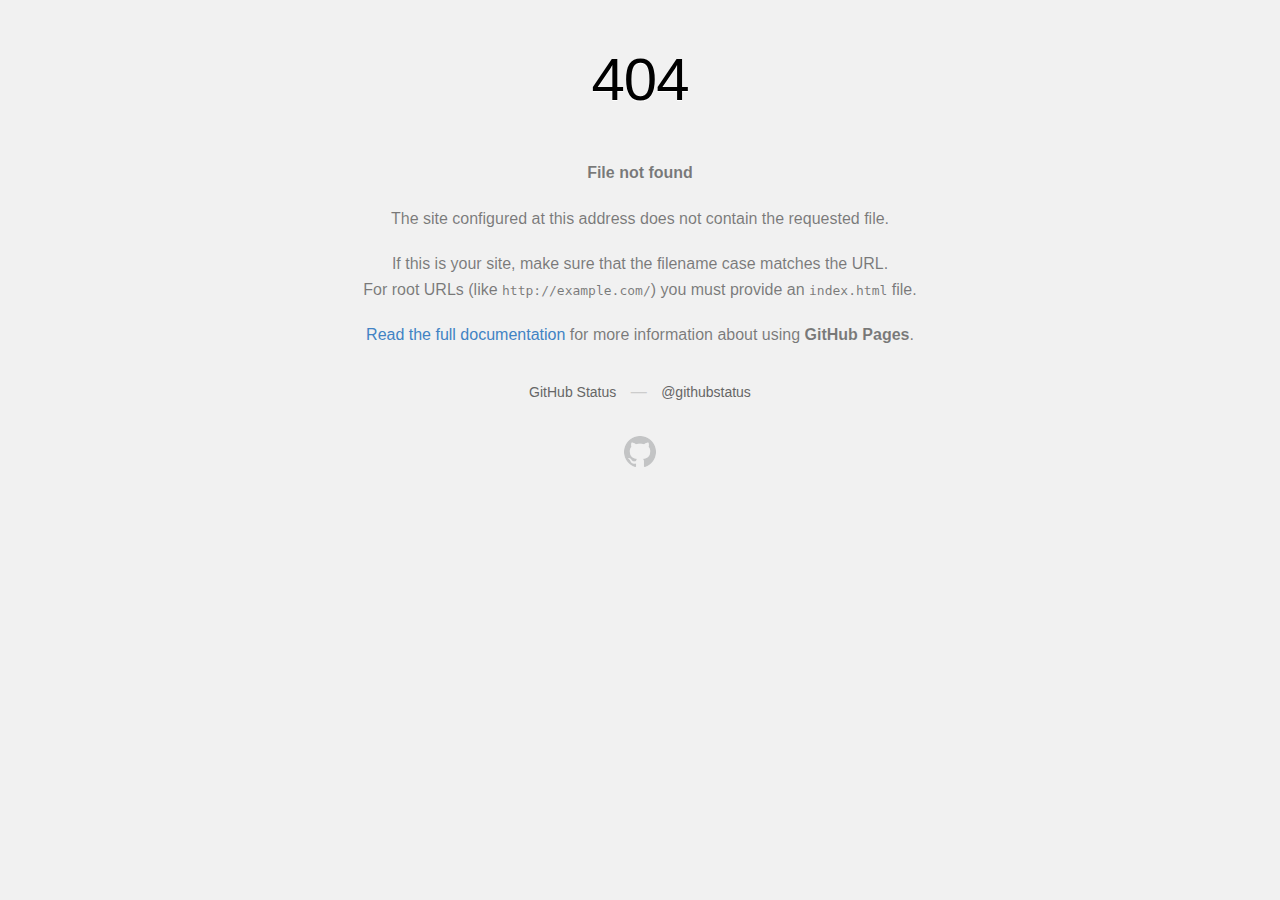
<file: assets/assets/img/downloads-bg2.html>
<!DOCTYPE html>
<html>
  <head>
    <meta http-equiv="Content-type" content="text/html; charset=utf-8">
    <meta http-equiv="Content-Security-Policy" content="default-src 'none'; style-src 'unsafe-inline'; img-src data:; connect-src 'self'">
    <title>Page not found &middot; GitHub Pages</title>
    <style type="text/css" media="screen">
      body {
        background-color: #f1f1f1;
        margin: 0;
        font-family: "Helvetica Neue", Helvetica, Arial, sans-serif;
      }

      .container { margin: 50px auto 40px auto; width: 600px; text-align: center; }

      a { color: #4183c4; text-decoration: none; }
      a:hover { text-decoration: underline; }

      h1 { width: 800px; position:relative; left: -100px; letter-spacing: -1px; line-height: 60px; font-size: 60px; font-weight: 100; margin: 0px 0 50px 0; text-shadow: 0 1px 0 #fff; }
      p { color: rgba(0, 0, 0, 0.5); margin: 20px 0; line-height: 1.6; }

      ul { list-style: none; margin: 25px 0; padding: 0; }
      li { display: table-cell; font-weight: bold; width: 1%; }

      .logo { display: inline-block; margin-top: 35px; }
      .logo-img-2x { display: none; }
      @media
      only screen and (-webkit-min-device-pixel-ratio: 2),
      only screen and (   min--moz-device-pixel-ratio: 2),
      only screen and (     -o-min-device-pixel-ratio: 2/1),
      only screen and (        min-device-pixel-ratio: 2),
      only screen and (                min-resolution: 192dpi),
      only screen and (                min-resolution: 2dppx) {
        .logo-img-1x { display: none; }
        .logo-img-2x { display: inline-block; }
      }

      #suggestions {
        margin-top: 35px;
        color: #ccc;
      }
      #suggestions a {
        color: #666666;
        font-weight: 200;
        font-size: 14px;
        margin: 0 10px;
      }

    </style>
  </head>
  <body>

    <div class="container">

      <h1>404</h1>
      <p><strong>File not found</strong></p>

      <p>
        The site configured at this address does not
        contain the requested file.
      </p>

      <p>
        If this is your site, make sure that the filename case matches the URL.<br>
        For root URLs (like <code>http://example.com/</code>) you must provide an
        <code>index.html</code> file.
      </p>

      <p>
        <a href="https://help.github.com/pages/">Read the full documentation</a>
        for more information about using <strong>GitHub Pages</strong>.
      </p>

      <div id="suggestions">
        <a href="https://githubstatus.com">GitHub Status</a> &mdash;
        <a href="https://twitter.com/githubstatus">@githubstatus</a>
      </div>

      <a href="/" class="logo logo-img-1x">
        <img width="32" height="32" title="" alt="" src="[data-uri]">
      </a>

      <a href="/" class="logo logo-img-2x">
        <img width="32" height="32" title="" alt="" src="[data-uri]">
      </a>
    </div>
  </body>
</html>
</file>
